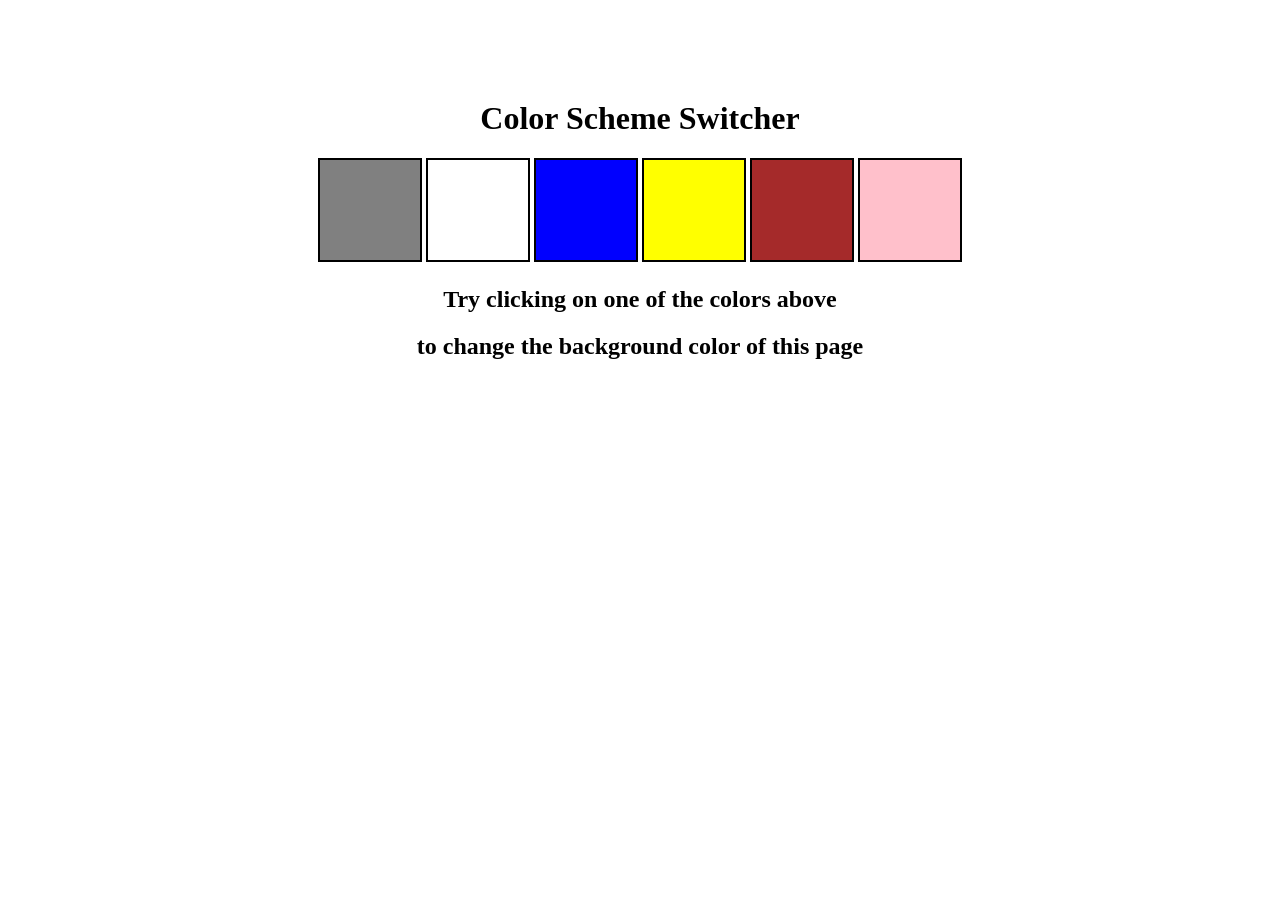
<file: first project/index.html>
<!DOCTYPE html>
<html lang="en">
<head>
    <meta charset="UTF-8">
    <meta name="viewport" content="width=device-width, initial-scale=1.0">
  <link rel="stylesheet" href="style.css">
    <title>Document</title>
</head>
<body>
   <center><div class="canvas"></div>
    <h1>Color Scheme Switcher </h1>
         <span class="button" id="grey"></span>
         <span class="button" id="white"></span>
         <span class="button" id="blue"></span>
         <span class="button" id="yellow"></span>
         <span class="button" id="brown"></span>
          <span class="button" id="pink"></span>
    </div >
    <h2 >Try clicking on one of the colors above</h2>
    <h2>to change the background color of this page</h2>
    </center>
    
    <script src="script.js"></script>
</body>
</html>
</file>
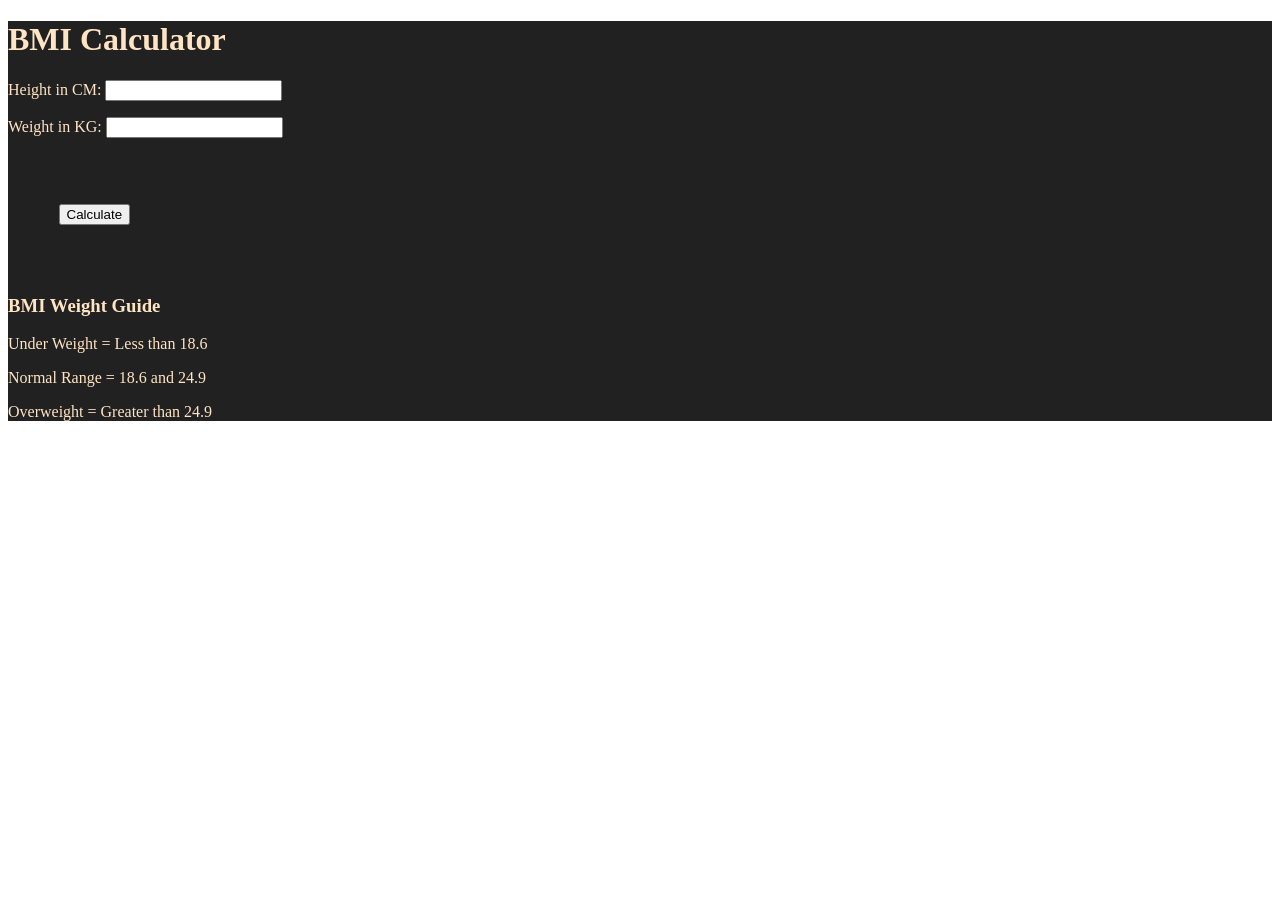
<file: second project/index.html>
<!DOCTYPE html>
<html lang="en">
<head>
    <meta charset="UTF-8">
    <meta name="viewport" content="width=device-width, initial-scale=1.0">
    <title>BMI Calculator</title>
    <link rel="stylesheet" href="style.css">
</head>

<body>

    <div class="container">
        <h1>BMI Calculator</h1>

        <form>
            <p>
                <label>Height in CM:</label>
                <input type="text" id="height">
            </p>

            <p>
                <label>Weight in KG:</label>
                <input type="text" id="weight">
            </p>

            <button>Calculate</button>

            <div id="results"></div>

            <div id="weight-guide">
                <h3>BMI Weight Guide</h3>
                <p>Under Weight = Less than 18.6</p>
                <p>Normal Range = 18.6 and 24.9</p>
                <p>Overweight = Greater than 24.9</p>
            </div>
        </form>
    </div>

    <script src="java.js"></script>
</body>
</html>
</file>
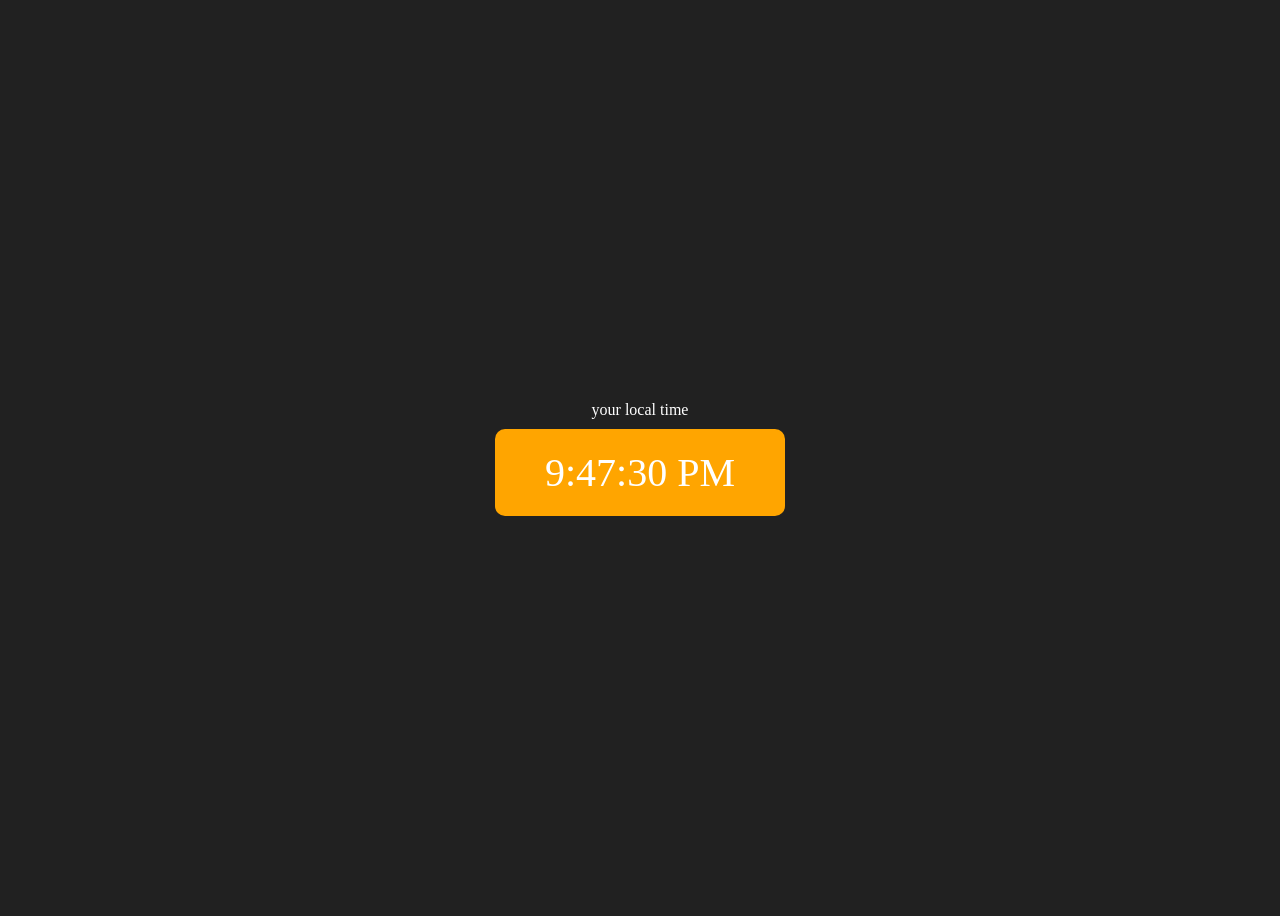
<file: third project/index.html>
<!DOCTYPE html>
<html lang="en">
<head>
    <meta charset="UTF-8">
    <meta name="viewport" content="width=device-width, initial-scale=1.0">
    <title>project three</title>
    <link rel="stylesheet" href="style.css">
</head>
<body>
    <div id="center">
    <div id="bannar"><span>your local time </span></div>
    <div id="clock"></div>
    </div>
     <script src="script.js"></script>
</body>
    
</html>
</file>
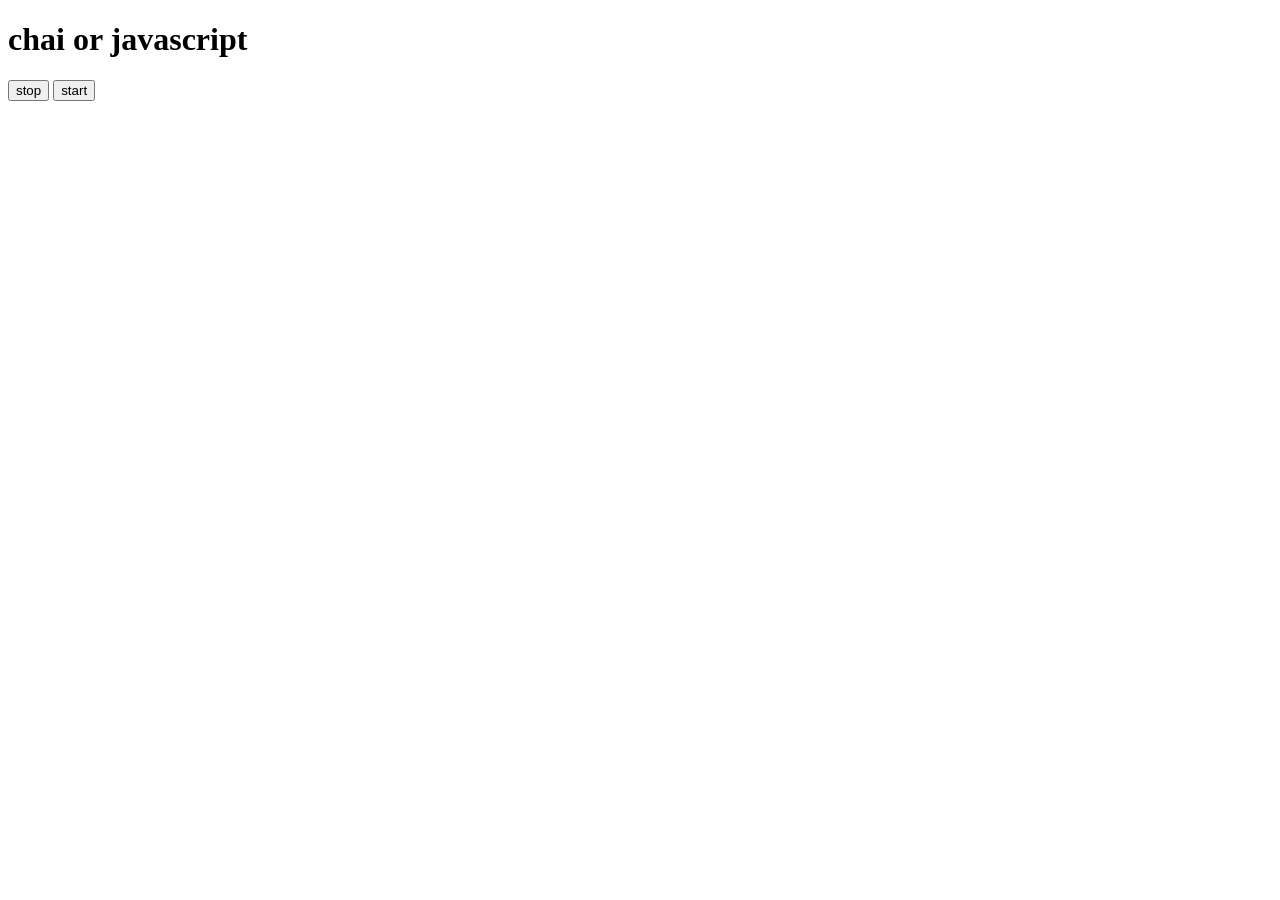
<file: 06_DOM/five.html>
<!DOCTYPE html>
<html lang="en">
<head>
    <meta charset="UTF-8">
    <meta name="viewport" content="width=device-width, initial-scale=1.0">
    <title>Document</title>
</head>
<body>
    <h1>chai or javascript</h1>
    <button id="stop">stop</button>
    <button id="start">start</button>
    
</body>
<script>
const date=function()  {
    console.log("abubakar",Date.now());
    
};
let time = setInterval(date,1000)


document.querySelector('#stop').
addEventListener('click',function(){
clearInterval(time)
console.log("stopped");

})
document.querySelector('#start').
addEventListener('click',
 function () {
  time=setInterval(date,1000)
    console.log("started");
});



</script>
</html>
</file>
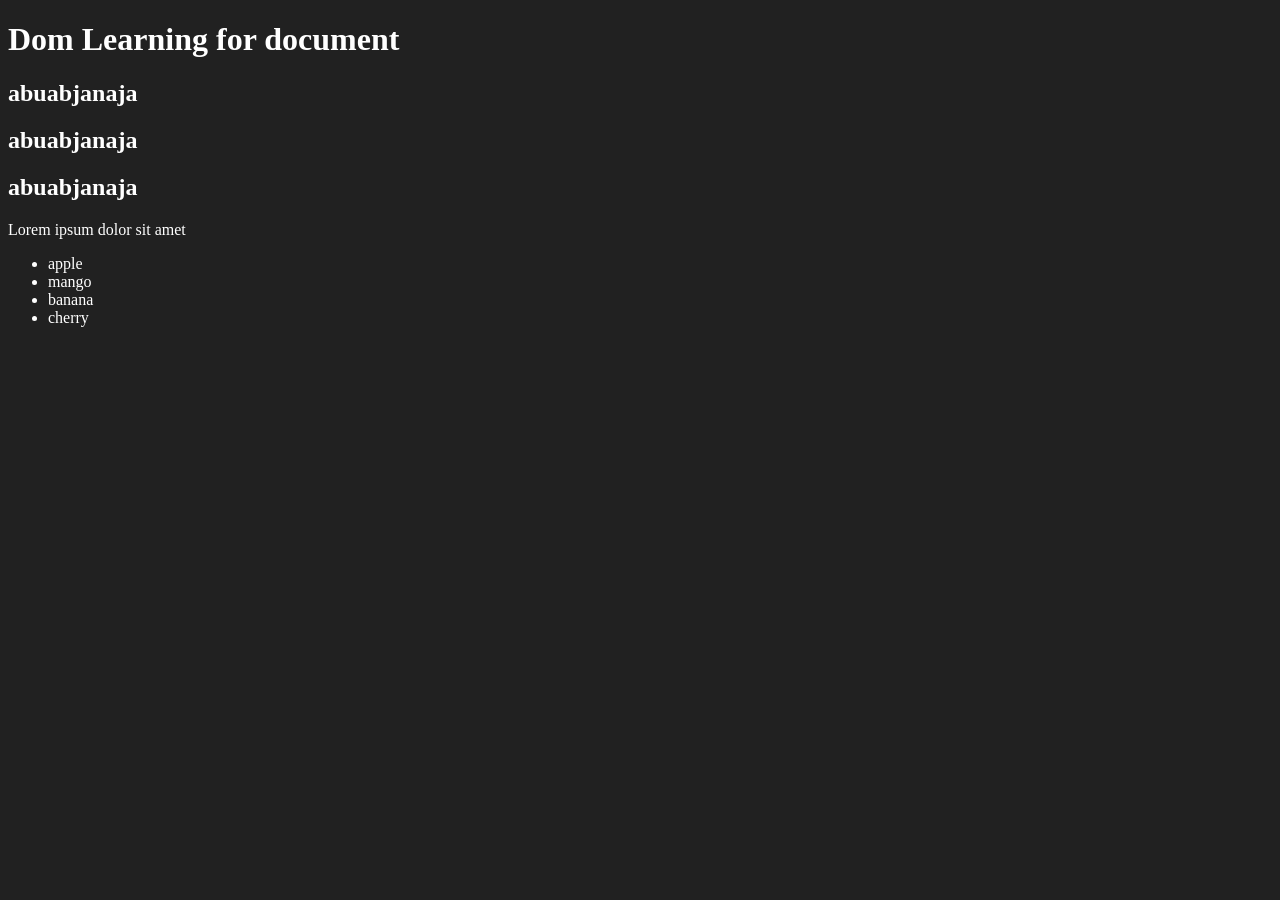
<file: 06_DOM/one.html>
<!DOCTYPE html>
<html lang="en">
<head>
    <meta charset="UTF-8">
    <title>DOM Learing</title>
   <link rel="stylesheet" href="one.css">
</head>
<body class="bg-black">
    <div>
        <h1 id="title"  class="heading">Dom Learning for document<span style="display: none;"> chai or code</span></h1>
        <h2>abuabjanaja</h2>
        <h2>abuabjanaja</h2>
        <h2>abuabjanaja</h2>
         <!-- <input type="password"> -->
          <p>Lorem ipsum dolor sit amet </p>
         <ul>
            
                <li class="list -items">apple</li>
                <li class="list -items">mango</li>
                <li class="list -items">banana</li>
                <li class="list -items">cherry</li>
        </ul>
    </div>
   
   
    
</body>
</html>
</file>
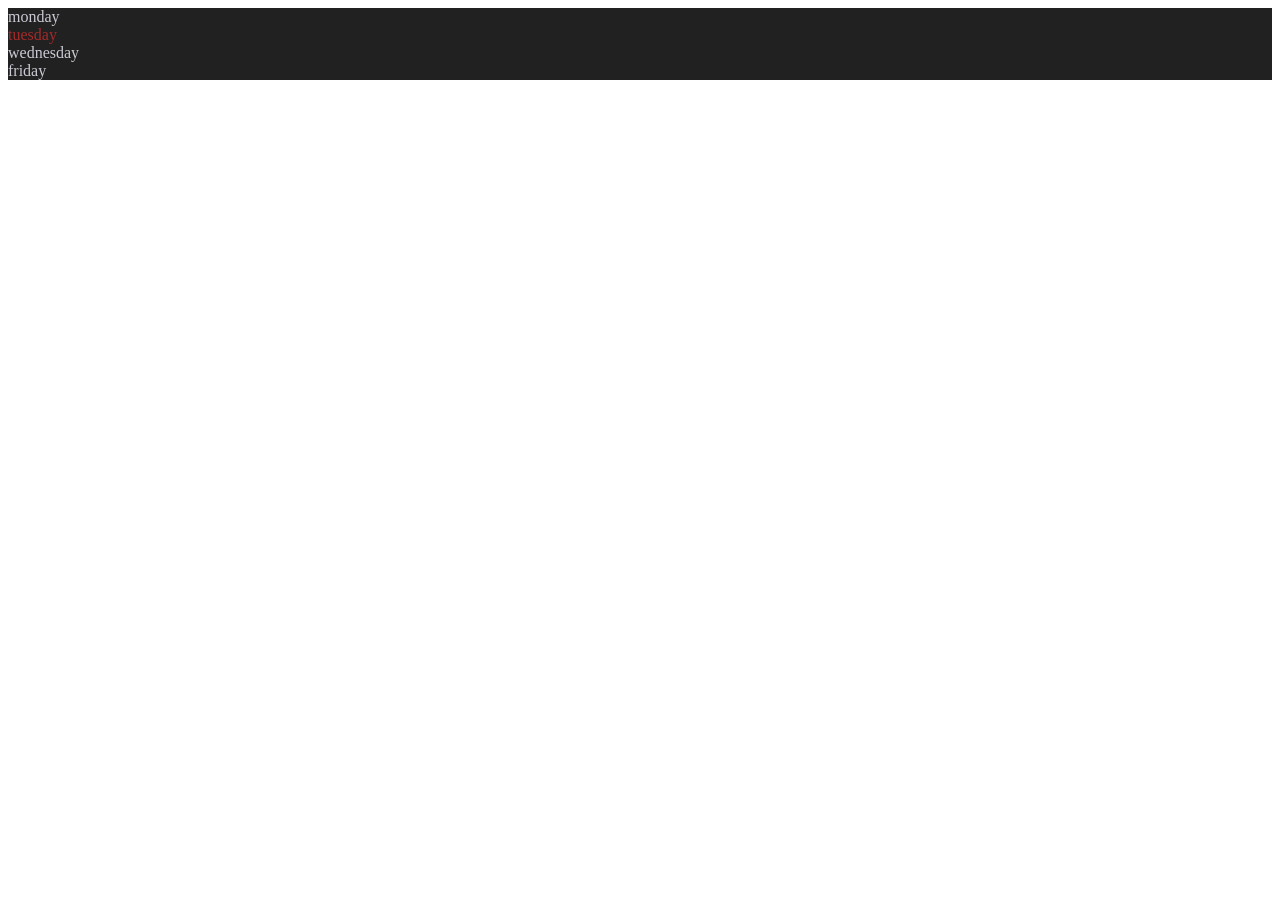
<file: 06_DOM/two.html>
<!DOCTYPE html>
<html lang="en">
<head>
    <meta charset="UTF-8">
    <meta name="viewport" content="width=device-width, initial-scale=1.0">
    <title>DOM chai or code</title>
    <link rel="stylesheet" href="two.css">
</head>
<body>
    <div class="parent">
    <div class="day">monday</div>
    <div class="day">tuesday</div>
    <div class="day">wednesday</div>
    <div class="day">friday</div>
    </div>
    <script>
       const parent = document.querySelector(".parent");
    //    console.log(parent);
    //    console.log(parent.children[2].innerHTML);
    //    for (let i = 0; i < parent.children.length; i++) {
    // console.log(parent.children[i].innerHTML);
//}
    parent.children[1].style.color='brown';
        // console.log(parent.lastElementChild);
// const name=document.querySelector('.day')     
// console.log(name)
// console.log(name.parentElement)
// console.log(name.parentElementSibling)
// console.log(name.parentElement.nextElementSibling);
console.log(parent.childNodes);

</script>
</body>
</html>
</file>
<file: first project/style.css>
.canvas {
    text-align: center;
    margin-top: 100px;
}

.button {
    width: 100px;
    height: 100px;
    border: 2px solid black;
    display: inline-block;
}
#grey{
    background-color:grey ;

}
#white{
    background-color:white ;

}
#blue{
    background-color:blue;

}
#yellow{
    background-color:yellow ;

}
#brown{
    background-color:brown ;

}
#pink{
    background-color: pink;
}
</file>
<file: second project/style.css>
.container{
    background-color: #212121;
    color: #fff;
}
button{
    margin: 4%;
} 
p{
    color: bisque;
}
h1{
    color: bisque;
}
h3{
    color: bisque;
}
</file>
<file: third project/style.css>
body{
    background-color: #212121;
    color: #fff;
}
#center{
    display: flex;
    justify-content: center;
    height: 100vh;
    align-items: center;
    flex-direction: column;
}
#clock{

    font-size: 40px;
    background-color: orange;
    padding: 20px 50px;
    margin-top: 10px;
    border-radius: 10px;
}
</file>
<file: 06_DOM/one.css>
.bg-black {
    background: #212121;
    color: #fff;
}
</file>
<file: 06_DOM/two.css>
.parent {
    background: #212121;
    color: #cacad4;
    
}
</file>
